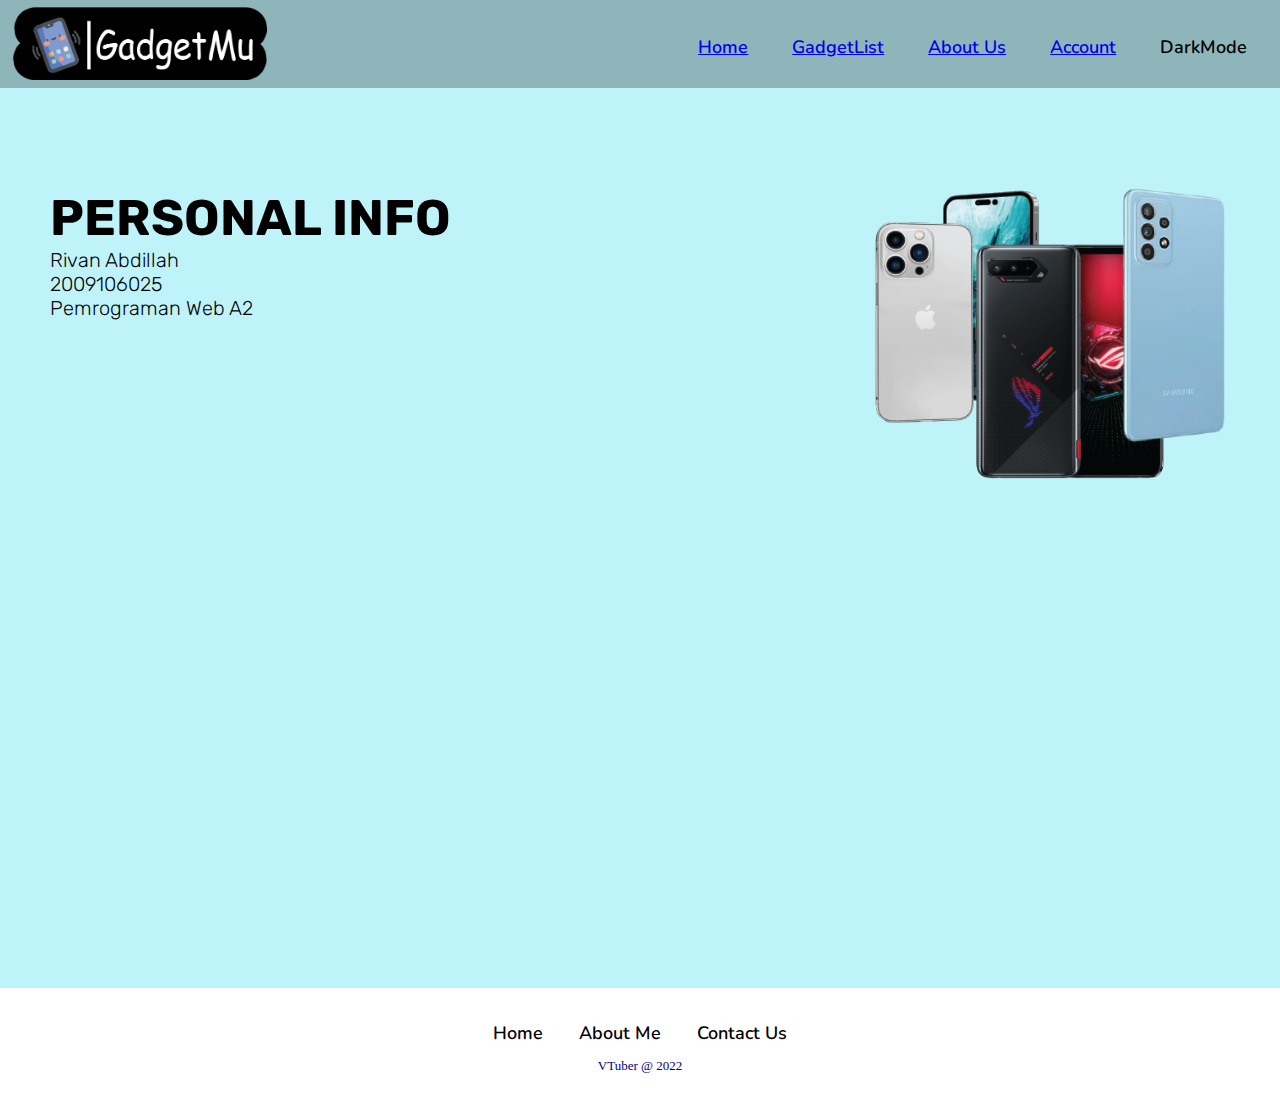
<file: PAweb 07-11-2022/about.html>
<!DOCTYPE html>
<html lang="en">
<head>
    <meta charset="UTF-8">
    <meta http-equiv="X-UA-Compatible" content="IE=edge">
    <meta name="viewport" content="width=device-width, initial-scale=1.0">
    <title>VTuber</title>
    <link rel="stylesheet" href="style.css">
</head>
<body>
    <header id ="Home">
        <nav>
            <a href="index.html"><img class="Logo" src="img/gadgetblack.png" alt="gadget" id="logo" height="73px"></a>
            <div class="navi" id="naviList">
                <ul id="listNav">
                    <li><a href="index.php">Home</a></li>
                    <li id="barang"><a href="talent.php">GadgetList</a></li>
                    <li id="about_id"><a href="about.html">About Us</a></li>
                    <li id="akun_id"><a href="akun/regis.php">Account</a></li>
                    <li id="darkmode_id">DarkMode</li>
                </ul>
            </div>
        </nav>
    </header>
    <main>
    <main>
        <div class="main-konten">
            <div class="konten1">
                <div class="slogan">
                    <h1>PERSONAL INFO</h1>
                    <p>Rivan Abdillah <br>
                        2009106025 <br>
                        Pemrograman Web A2
                    </p>
                </div>
            </div>
            <div class="konten2">
                <img src="img/pict1.png" alt="maskot" id="phoneimg" height="300px">
            </div>
        </div>
    </main>
    <footer>
        <ul id="footer_id">
            <li><a href="#Home">Home</a></li>
            <li><a href="about.html">About Me</a></li>
            <li><a href="#Contact">Contact Us</a></li>
        </ul>
        <p class="hakcipta" id="hc">
            VTuber @ 2022
        </p>
    </footer>
</body>
<script src="script.js"></script>
</html>
</file>
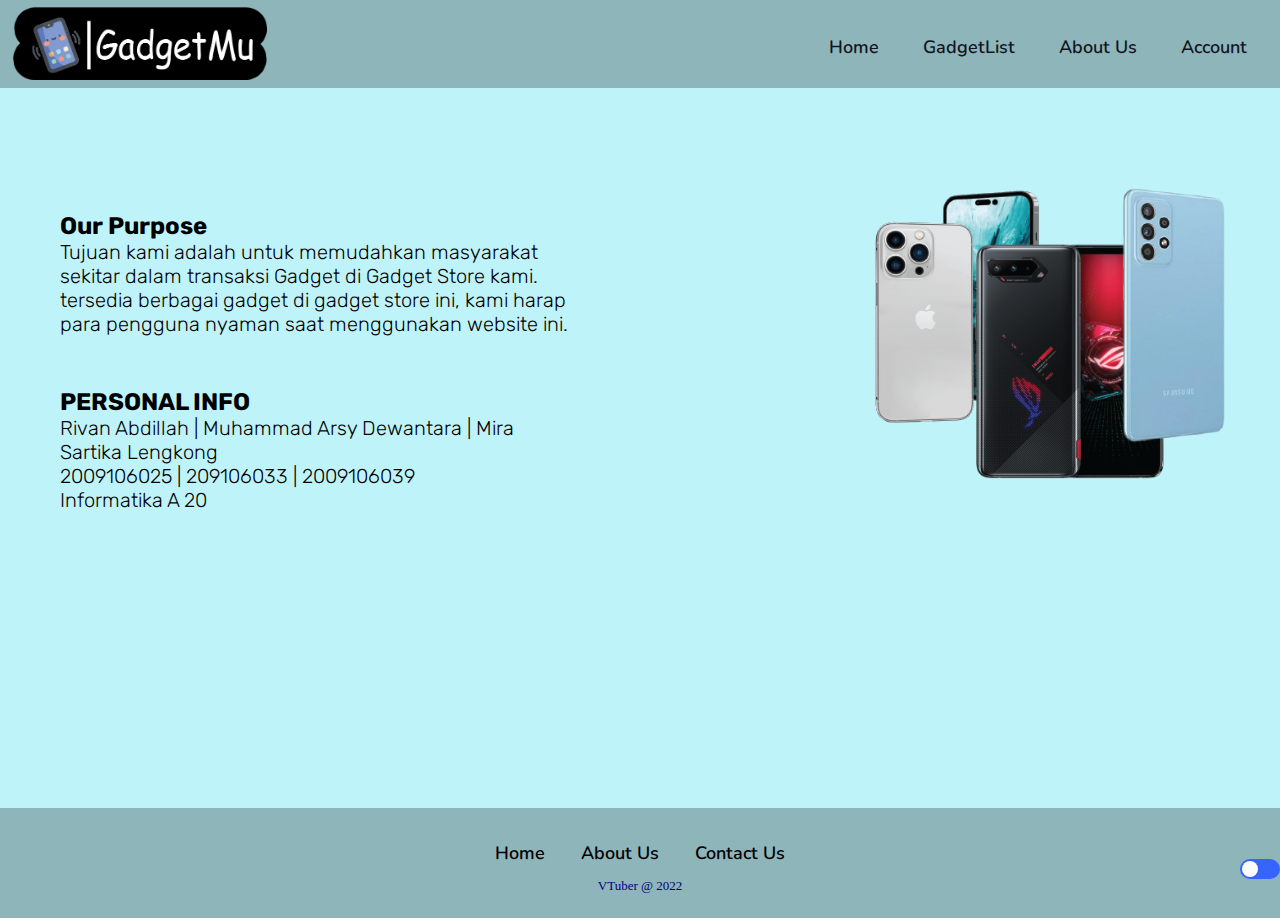
<file: PAweb/about.html>
<!DOCTYPE html>
<html lang="en">
<head>
    <meta charset="UTF-8">
    <meta http-equiv="X-UA-Compatible" content="IE=edge">
    <meta name="viewport" content="width=device-width, initial-scale=1.0">
    <title>VTuber</title>
    <link rel="stylesheet" href="style.css">
</head>
<body>
    <header id ="Home">
        <nav>
            <a href="LandingPageUser.php"><img class="Logo" src="img/gadgetblack.png" alt="gadget" id="logo" height="73px"></a>
            <div class="navi" id="naviList">
                <ul id="listNav">
                    <li><a href="LandingPageUser.php">Home</a></li>
                    <li id="barang"><a href="belanja.php">GadgetList</a></li>
                    <li id="about_id"><a href="about.html">About Us</a></li>
                    <li id="akun_id"><a href="regis.php">Account</a></li>
                </ul>
            </div>
        </nav>
    </header>
    <main>
    <main>
        <div class="main-konten">
            <div class="konten1">
                <div class="info">
                    <h2>PERSONAL INFO</h2>
                    <p id="profil">Rivan Abdillah | Muhammad Arsy Dewantara | Mira Sartika Lengkong <br>
                        2009106025 | 209106033 | 2009106039 <br>
                        Informatika A 20
                    </p>
                </div>
                <div class="deskripsi">
                    <h2>Our Purpose</h2>
                    <p id="purpose">Tujuan kami adalah untuk memudahkan masyarakat sekitar
                        dalam transaksi Gadget di Gadget Store kami. tersedia
                        berbagai gadget di gadget store ini, kami harap para
                        pengguna nyaman saat menggunakan website ini.
                    </p>
                </div>
            </div>
            <div class="konten2">
                <img src="img/pict1.png" alt="maskot" id="phoneimg" height="300px">
            </div>
        </div>
    </main>
    <footer>
        <ul id="footer_id">
            <li><a href="LandingPageUser.php">Home</a></li>
            <li><a href="about.html">About Us</a></li>
            <li><a href="contact.php">Contact Us</a></li>
        </ul>
        <p class="hakcipta" id="hc">
            VTuber @ 2022
        </p>
        <div class="mode">
            <input type="checkbox" id="darkmode_id">
        </div>
    </footer>
</body>
<script src="script.js"></script>
</html>
</file>
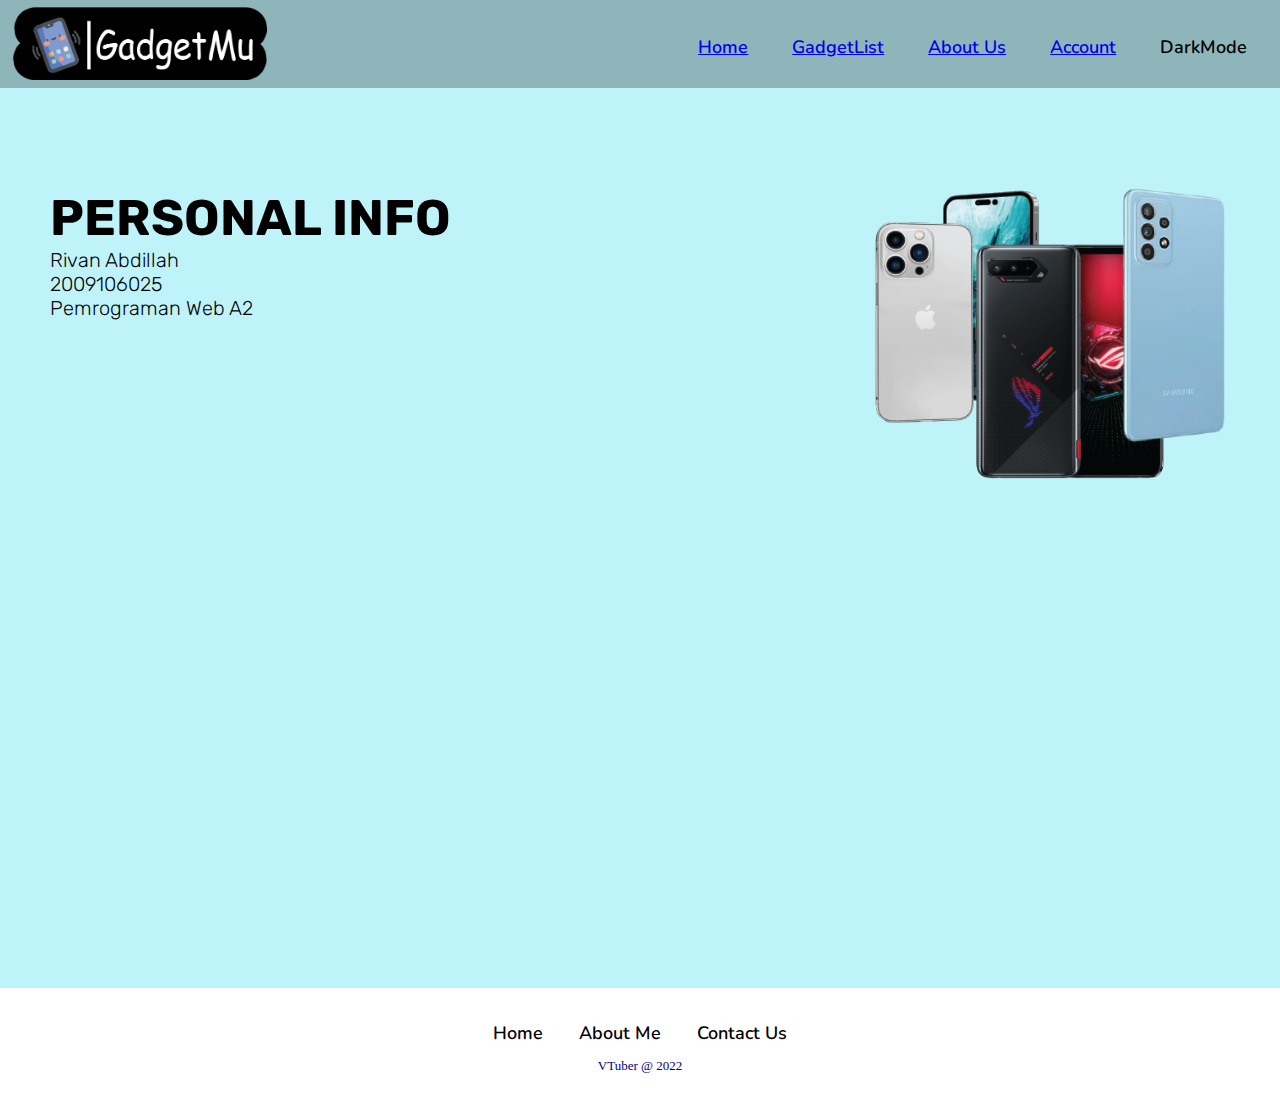
<file: PAweb09-11-2022/about.html>
<!DOCTYPE html>
<html lang="en">
<head>
    <meta charset="UTF-8">
    <meta http-equiv="X-UA-Compatible" content="IE=edge">
    <meta name="viewport" content="width=device-width, initial-scale=1.0">
    <title>VTuber</title>
    <link rel="stylesheet" href="style.css">
</head>
<body>
    <header id ="Home">
        <nav>
            <a href="index.html"><img class="Logo" src="img/gadgetblack.png" alt="gadget" id="logo" height="73px"></a>
            <div class="navi" id="naviList">
                <ul id="listNav">
                    <li><a href="index.php">Home</a></li>
                    <li id="barang"><a href="belanja.php">GadgetList</a></li>
                    <li id="about_id"><a href="about.html">About Us</a></li>
                    <li id="akun_id"><a href="akun/regis.php">Account</a></li>
                    <li id="darkmode_id">DarkMode</li>
                </ul>
            </div>
        </nav>
    </header>
    <main>
    <main>
        <div class="main-konten">
            <div class="konten1">
                <div class="slogan">
                    <h1>PERSONAL INFO</h1>
                    <p>Rivan Abdillah <br>
                        2009106025 <br>
                        Pemrograman Web A2
                    </p>
                </div>
            </div>
            <div class="konten2">
                <img src="img/pict1.png" alt="maskot" id="phoneimg" height="300px">
            </div>
        </div>
    </main>
    <footer>
        <ul id="footer_id">
            <li><a href="#Home">Home</a></li>
            <li><a href="about.html">About Me</a></li>
            <li><a href="#Contact">Contact Us</a></li>
        </ul>
        <p class="hakcipta" id="hc">
            VTuber @ 2022
        </p>
    </footer>
</body>
<script src="script.js"></script>
</html>
</file>
<file: PAweb 07-11-2022/style.css>
@import url('https://fonts.googleapis.com/css2?family=Nunito&family=Rubik&display=swap');

*{
    margin: 0;
    padding: 0;
}

header {
    height: 88px;
    background-color: #8EB5BA;
}

main, .main-konten, .content-add{
    height: 100vh;
    width: 100%;
    background-color: #BFF3FA;
    background-position:right center;
    background-size: cover;
    position:relative;
    background-attachment: fixed;
}

.Logo {
    cursor: pointer;
    max-height: 73px;
}

#darkmode_id {
    cursor: pointer;
}

li, a {
    font-family: "Nunito", sans-serif;
    font-size: 18px;
    font-weight: 600;

}

nav {
    margin: auto;
    display: flex;
    padding: 7px 1%;
    justify-content: space-between;
    align-items: center;
}

.navi {
    list-style: none;
}

#naviList {
    background-color: none;
}

.navi ul li {
    display: inline-block;
    padding: 0px 20px;
}

.navi ul li .darkmode {
    display: none;
}

.navi ul li a {
    transition: all 0.3s ease 0;
}

.navi ul li a:hover {
    color: black;
}

.main-konten {
    display: flex;
    position: absolute;
    justify-content: space-between;
    margin: 100px 0px;
}

.content-add{
    display: flex;
    justify-content: space-between;
    margin: 50px 0px;
}

#phoneimg {
    max-height: 450px;
    margin-right: 50px;
}

#astelimg{
    max-height: 450px;
}

.konten1 {
    font-family: 'Rubik', sans-serif;
    flex-basis: 40%;
    position: relative;
    margin-left: 50px;
}

.add-vt {
    font-family: 'Rubik', sans-serif;
    flex-basis: 40%;
    position: relative;
}

.konten1 h1 {
    font-size: 50px;
}

.add-vt h1 {
    font-size: 50px;
}

.konten1 p {
    font-size: 20px;
    font-weight: 300;
}

.add-vt p {
    font-size: 20px;
    font-weight: 300;
}

button {
    color: black;
    padding: 5px 15px;
    margin: 10px 0px 0px 0px;
    background-color: transparent;
    border-radius: 50px;
    cursor: pointer;
    transition: all 0.3s ease 0;
    font-family: "Dosis";
    font-weight: 700;
    font-size: 16px;
}

.img2{
    flex-basis: 30%;
    position: relative;
    padding-left: 80px;
}

.img2 img{
    max-height: 400px;
    min-height: 10px;
}

.konten2 {
    flex-basis: 30%;
    position: relative;
}

.konten2 img {
    max-height: 400px;
    min-height: 10px;
}

footer {
    padding: 30px 0px;
    background-color: white;
    font: Rubik, sans-serif;
    height: 50px;
    width: 100%;
    position: absolute;
}

footer ul {
    list-style: none;
    font-size: 25px;
    line-height: 1;
    text-align: center;
}

footer ul li a {
    color: black;
    text-decoration: none;
}

footer ul li {
    display: inline-block;
    padding: 0 15px;
}

footer ul li a:hover {
    color: gray;
}

footer .hakcipta {
    margin-top:  15px;
    text-align: center;
    font-size: 13px;
    color: navy;
}
</file>
<file: PAweb/style.css>
@import url('https://fonts.googleapis.com/css2?family=Nunito&family=Rubik&display=swap');

*{
    margin: 0;
    padding: 0;
}

header {
    height: 88px;
    background-color: #8EB5BA;
}

main, .main-konten, .content-add{
    height: 80vh;
    width: 100%;
    background-color: #BFF3FA;
    background-position:right center;
    background-size: cover;
    position:relative;
    background-attachment: fixed;
}

.Logo {
    cursor: pointer;
    max-height: 73px;
}

li, a {
    font-family: "Nunito", sans-serif;
    font-size: 18px;
    font-weight: 600;

}

nav {
    margin: auto;
    display: flex;
    padding: 7px 1%;
    justify-content: space-between;
    align-items: center;
}


.navi {
    list-style: none;
}

#naviList {
    background-color: none;
}

.navi ul li {
    display: inline-block;
    padding: 0px 20px;
}

.navi ul li a{
    color: #12151f;
}

.navi ul li .darkmode {
    display: none;
}

.mode{
    position: relative;
    bottom: 35px;
}

.mode input[type="checkbox"]{
    position: relative;
    width: 40px;
    height: 20px;
    appearance: none;
    background-color:#3664ff ;
    outline: none;
    border-radius: 10px;
    transition: .5s ease;
    cursor: pointer;
    float: right;
}

.mode input[type="checkbox"]:checked{
    background-color: #12151f;
}

.mode input[type="checkbox"]::before{
    content: '';
    position: absolute;
    width: 16px;
    height: 16px;
    background-color: #fcfcfc;
    border-radius: 50%;
    top: 2px;
    left: 2px;
    transition: .5s ease;
}

.mode input[type="checkbox"]:checked::before{
    transform: translateX(20px);
}

.navi ul li a {
    transition: all 0.3s ease 0;
    text-decoration: none;
}


.navi ul li a:hover {
    color: rgb(255, 255, 255);
}

.thanks {
    width: 100%;
    font-family: "Rubik", sans-serif;
    display: flex;
    flex-direction: column;
    align-items: center;
    margin-bottom: 30px;
}

.main-konten {
    display: flex;
    /* position: absolute; */
    /* align-items: center; */
    justify-content: space-between;
    padding-top: 100px;
}

.content-add{
    display: flex;
    justify-content: space-between;
    margin: 50px 0px;
}

#phoneimg {
    max-height: 450px;
    margin-right: 50px;
}

#astelimg{
    max-height: 450px;
}

.konten1 {
    font-family: 'Rubik', sans-serif;
    flex-basis: 40%;
    position: relative;
    margin-left: 50px;
}

#bars, #close{
    display: none;
}

.info{
    position: relative;
    left: 10px;
    top: 200px;
}

.contactperson{
    position: relative;
    top: 100px;
}

.deskripsi{
    font-family: 'Rubik', sans-serif;
    position: relative;
    bottom: 100px;
    left: 10px;
}

.order :hover{
    background-color: #000000;
    color: #fcfcfc;
}

.cart :hover{
    background-color: #000000;
    color: #fcfcfc;
}

.add-vt {
    font-family: 'Rubik', sans-serif;
    flex-basis: 40%;
    position: relative;
}

.konten1 h1 {
    font-size: 50px;
}

.add-vt h1 {
    font-size: 50px;
}

.konten1 p {
    font-size: 20px;
    font-weight: 300;
}

.add-vt p {
    font-size: 20px;
    font-weight: 300;
}

button {
    color: black;
    padding: 5px 15px;
    margin: 10px 0px 0px 0px;
    background-color: transparent;
    border-radius: 50px;
    cursor: pointer;
    transition: all 0.3s ease 0;
    font-family: "Dosis";
    font-weight: 700;
    font-size: 16px;
}

.img2{
    flex-basis: 30%;
    position: relative;
    padding-left: 80px;
}

.img2 img{
    max-height: 400px;
    min-height: 10px;
}

.konten2 {
    flex-basis: 30%;
    position: relative;
}

.konten2 img {
    max-height: 400px;
    min-height: 10px;
}

footer {
    padding: 30px 0px;
    background-color: #8EB5BA;
    font: Rubik, sans-serif;
    height: 50px;
    width: 100%;
    position: absolute;
}

footer ul {
    list-style: none;
    font-size: 25px;
    line-height: 1;
    text-align: center;
}

footer ul li a {
    color: black;
    text-decoration: none;
}

footer ul li {
    display: inline-block;
    padding: 0 15px;
}

footer ul li a:hover {
    color: gray;
}

footer .hakcipta {
    margin-top:  15px;
    text-align: center;
    font-size: 13px;
    color: navy;
}

@media screen and (max-width: 721px){



    .navi ul li{
        display: block;
        padding-top: 15px;
    }

    .navi #close {
        display: block;
        max-height: 20px;
        margin: 10px 10px 10px 100px;
        cursor: pointer;

    }
    .navi ul{
        padding: 30px;
    }
    .main-konten{
        display: block;
        /* max-height: 20px; */
        padding: 50px 0px;
        /* align-items: center; */
        flex-direction: column-reverse;
    }
    .navi{
        position: absolute;
        background:#D0ECF0 ;
        height: 100vh;
        width: 200px;
        top: 0;
        right: 0;
        z-index: 2;
        text-align: left;
        display: none;
    }

    .konten2{
        flex-basis: 100%;
        text-align: center;
    }

    #phoneimg{
        margin-top: 25px;
        max-height: 250px;
    }

    .konten1 {
        flex-basis: 100%;
    }

    .konten1 h1{
        font-size: 45px;
    }

    .konten1 p{
        font-size: 16px;
    }

    #bars {
        display: block;
        color: black;
        font-size: 30px;
        margin-right: 5px;
    }

    #close {
        font-size: 25px;
    }

}
</file>
<file: PAweb09-11-2022/style.css>
@import url('https://fonts.googleapis.com/css2?family=Nunito&family=Rubik&display=swap');

*{
    margin: 0;
    padding: 0;
}

header {
    height: 88px;
    background-color: #8EB5BA;
}

main, .main-konten, .content-add{
    height: 100vh;
    width: 100%;
    background-color: #BFF3FA;
    background-position:right center;
    background-size: cover;
    position:relative;
    background-attachment: fixed;
}

.Logo {
    cursor: pointer;
    max-height: 73px;
}

#darkmode_id {
    cursor: pointer;
}

li, a {
    font-family: "Nunito", sans-serif;
    font-size: 18px;
    font-weight: 600;

}

nav {
    margin: auto;
    display: flex;
    padding: 7px 1%;
    justify-content: space-between;
    align-items: center;
}

.navi {
    list-style: none;
}

#naviList {
    background-color: none;
}

.navi ul li {
    display: inline-block;
    padding: 0px 20px;
}

.navi ul li .darkmode {
    display: none;
}

.navi ul li a {
    transition: all 0.3s ease 0;
}

.navi ul li a:hover {
    color: black;
}

.main-konten {
    display: flex;
    position: absolute;
    justify-content: space-between;
    margin: 100px 0px;
}

.content-add{
    display: flex;
    justify-content: space-between;
    margin: 50px 0px;
}

#phoneimg {
    max-height: 450px;
    margin-right: 50px;
}

#astelimg{
    max-height: 450px;
}

.konten1 {
    font-family: 'Rubik', sans-serif;
    flex-basis: 40%;
    position: relative;
    margin-left: 50px;
}

.add-vt {
    font-family: 'Rubik', sans-serif;
    flex-basis: 40%;
    position: relative;
}

.konten1 h1 {
    font-size: 50px;
}

.add-vt h1 {
    font-size: 50px;
}

.konten1 p {
    font-size: 20px;
    font-weight: 300;
}

.add-vt p {
    font-size: 20px;
    font-weight: 300;
}

button {
    color: black;
    padding: 5px 15px;
    margin: 10px 0px 0px 0px;
    background-color: transparent;
    border-radius: 50px;
    cursor: pointer;
    transition: all 0.3s ease 0;
    font-family: "Dosis";
    font-weight: 700;
    font-size: 16px;
}

.img2{
    flex-basis: 30%;
    position: relative;
    padding-left: 80px;
}

.img2 img{
    max-height: 400px;
    min-height: 10px;
}

.konten2 {
    flex-basis: 30%;
    position: relative;
}

.konten2 img {
    max-height: 400px;
    min-height: 10px;
}

footer {
    padding: 30px 0px;
    background-color: white;
    font: Rubik, sans-serif;
    height: 50px;
    width: 100%;
    position: absolute;
}

footer ul {
    list-style: none;
    font-size: 25px;
    line-height: 1;
    text-align: center;
}

footer ul li a {
    color: black;
    text-decoration: none;
}

footer ul li {
    display: inline-block;
    padding: 0 15px;
}

footer ul li a:hover {
    color: gray;
}

footer .hakcipta {
    margin-top:  15px;
    text-align: center;
    font-size: 13px;
    color: navy;
}
</file>
